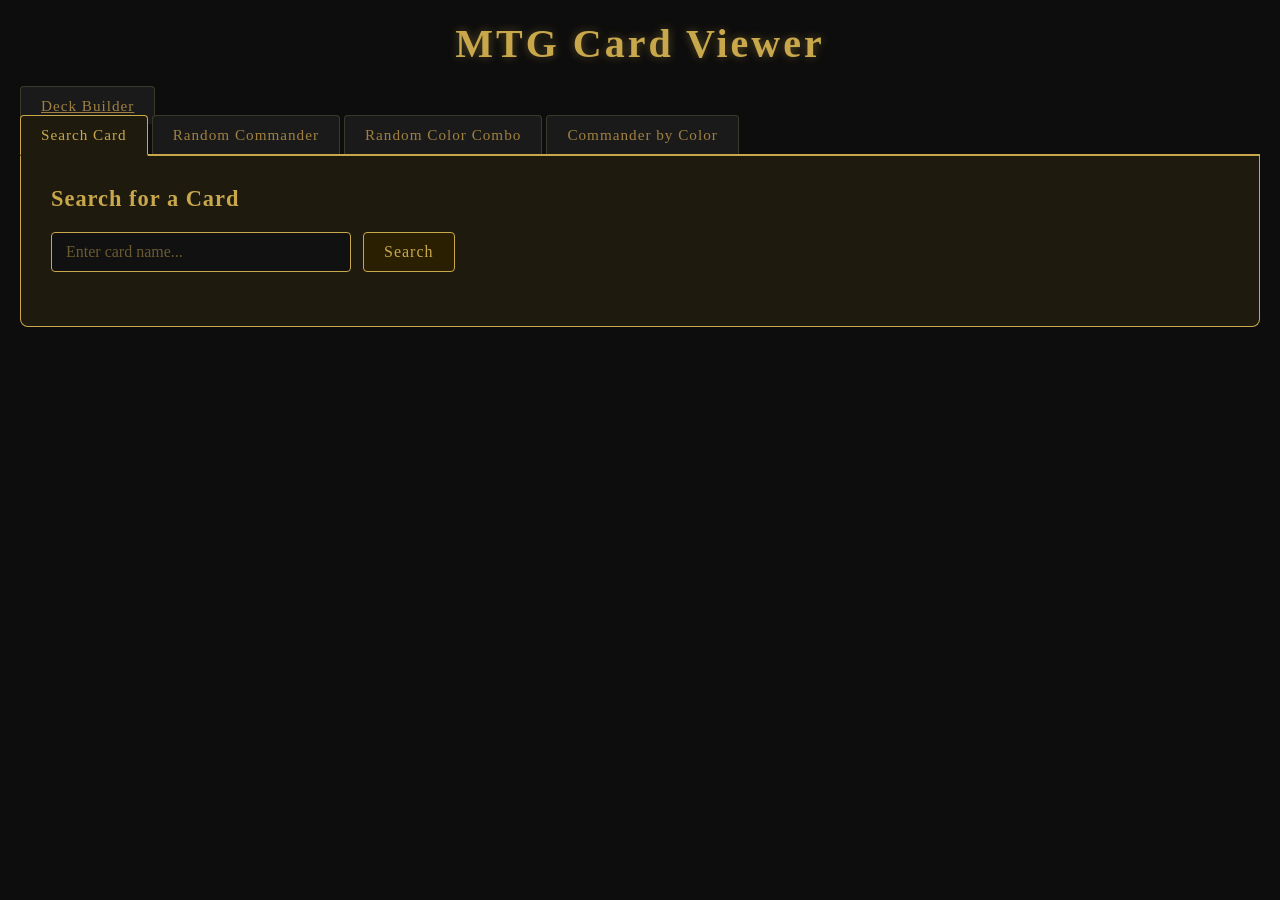
<file: index.html>
<!DOCTYPE html>
<html lang="en">
<head>
    <meta charset="UTF-8">
    <meta name="viewport" content="width=device-width, initial-scale=1.0">
    <title>MTG Card Viewer</title>
    <link rel="stylesheet" href="style.css">
</head>
<body>

    <h1>MTG Card Viewer</h1>

    <a href="Deck-Builder.html" class="new-page-button">Deck Builder</a>

    <nav class="tabs">
        <button class="tab-btn active" onclick="showTab('search', this)">Search Card</button>
        <button class="tab-btn" onclick="showTab('commander', this)">Random Commander</button>
        <button class="tab-btn" onclick="showTab('colorCombo', this)">Random Color Combo</button>
        <button class="tab-btn" onclick="showTab('commanderByColor', this)">Commander by Color</button>
    </nav>

    <div class="tab-content">

        <div id="search" class="tab-panel active">
            <h2>Search for a Card</h2>
            <input type="text" id="cardName" placeholder="Enter card name...">
            <button onclick="searchCard()">Search</button>
            <div id="searchResult" class="result"></div>
        </div>

        <div id="commander" class="tab-panel">
            <h2>Random Commander</h2>
            <button onclick="randomCommander()">Get Random Commander</button>
            <div id="commanderResult" class="result"></div>
        </div>

        <div id="colorCombo" class="tab-panel">
            <h2>Random Color Combo</h2>
            <button onclick="randomColorCombo()">Roll Color Combo</button>
            <div id="colorResult" class="result"></div>
        </div>

        <div id="commanderByColor" class="tab-panel">
            <h2>Commander by Color</h2>
            <input type="text" id="colors" placeholder="Enter colors as letters (ex: WUBRG)...">
            <button onclick="randomCommanderColorCombo()">Search</button>
            <div id="commanderComboResult" class="result"></div>
        </div>

    </div>

    <script src="script.js"></script>
</body>
</html>
</file>
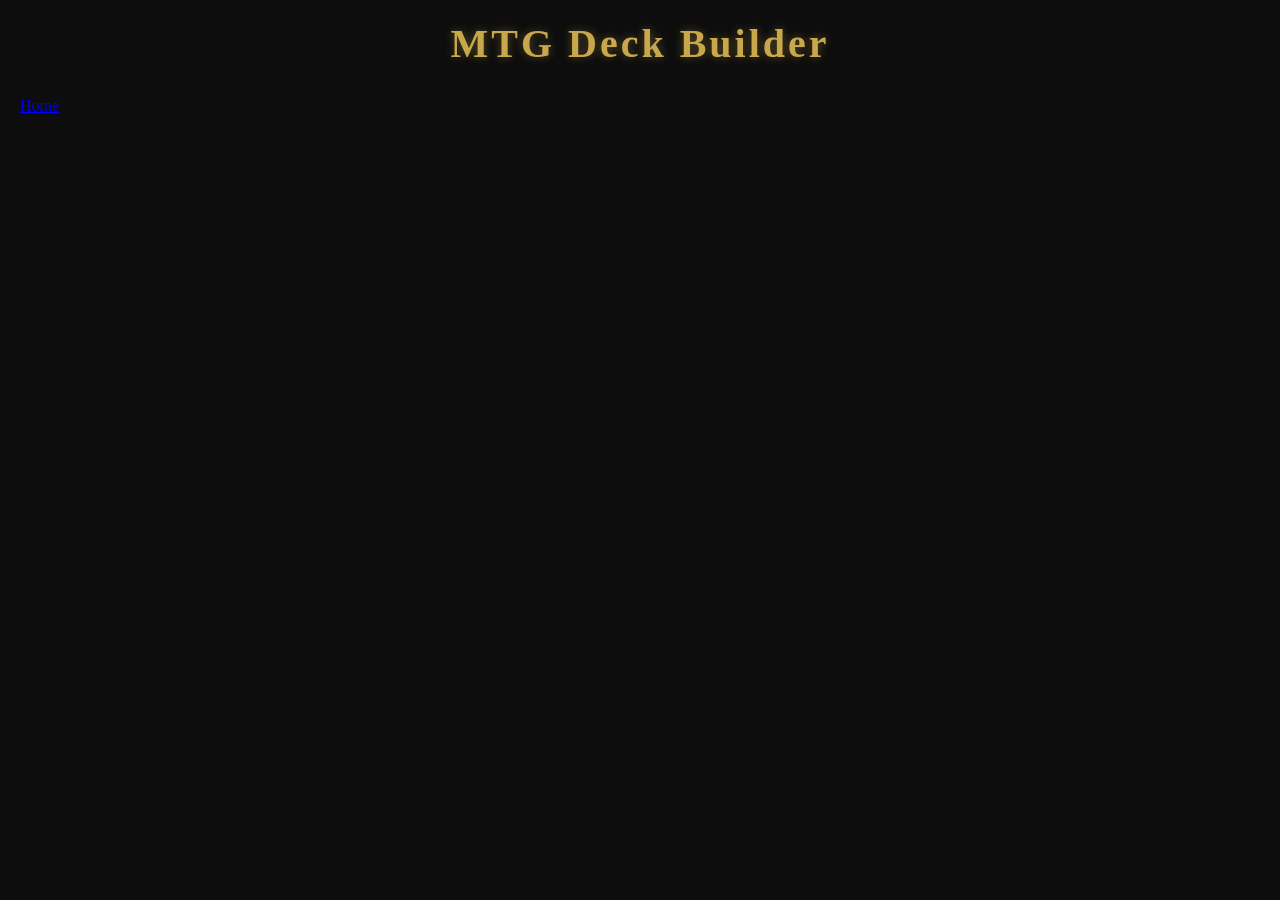
<file: deck-builder.html>
<!DOCTYPE html>
<html lang="en">
<head>
    <meta charset="UTF-8">
    <meta name="viewport" content="width=device-width, initial-scale=1.0">
    <title>MTG Deck Builder</title>
    <link rel="stylesheet" href="style.css">
</head>
<body>

    <h1>MTG Deck Builder</h1>

    <a href="index.html">Home</a>

    <script src="script.js"></script>
</body>
</html>
</file>
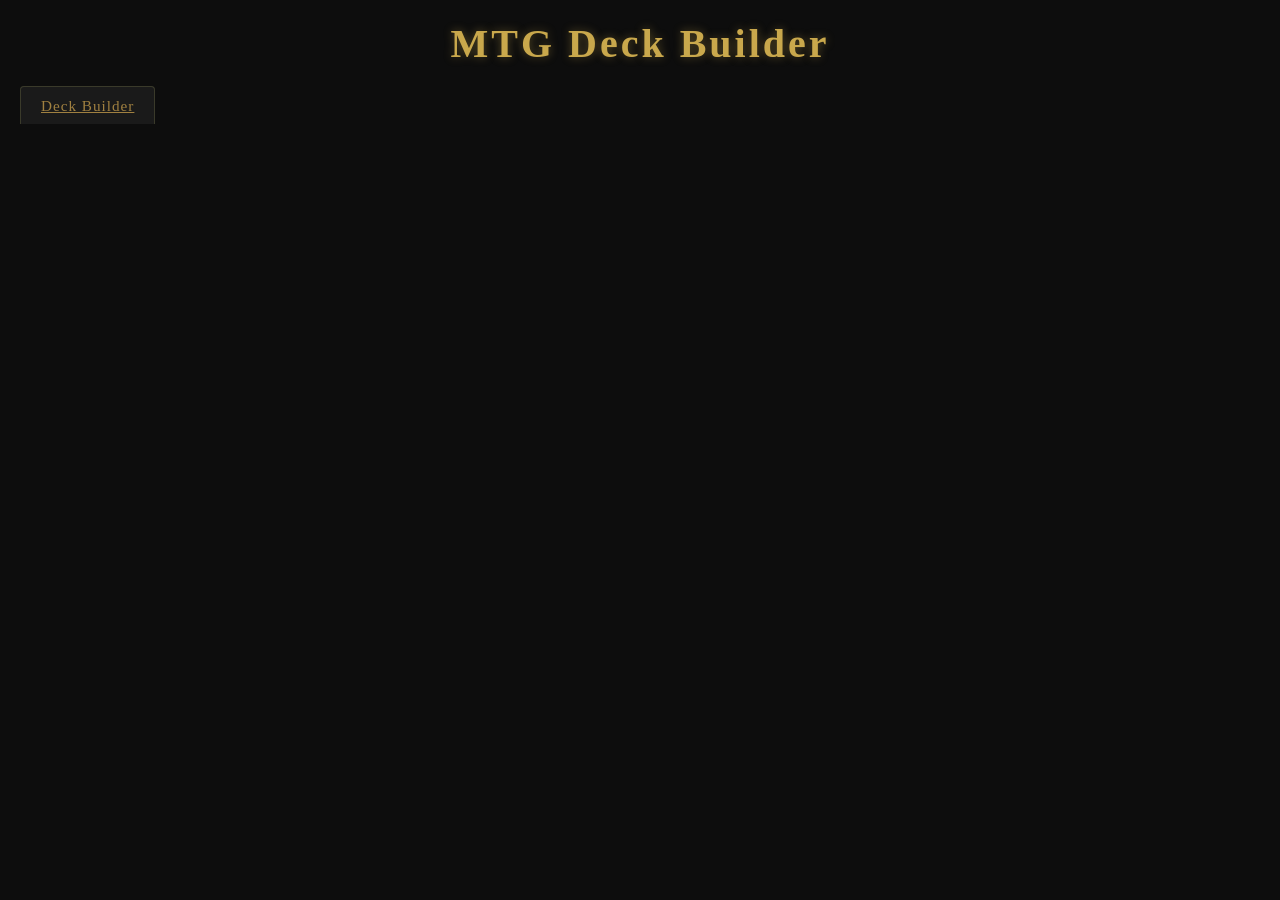
<file: Deck-Builder.html>
<!DOCTYPE html>
<html lang="en">
<head>
    <meta charset="UTF-8">
    <meta name="viewport" content="width=device-width, initial-scale=1.0">
    <title>MTG Deck Builder</title>
    <link rel="stylesheet" href="style.css">
</head>
<body>

    <h1>MTG Deck Builder</h1>

    <a href="index.html" class="new-page-button">Deck Builder</a>

    <script src="script.js"></script>
</body>
</html>
</file>
<file: style.css>
* {
    margin: 0;
    padding: 0;
    box-sizing: border-box;
}

body {
    background-color: #0d0d0d;
    color: #e8d5a3;
    font-family: 'Georgia', serif;
    min-height: 100vh;
    padding: 20px;
}

h1 {
    text-align: center;
    font-size: 2.5rem;
    color: #c9a84c;
    letter-spacing: 3px;
    margin-bottom: 30px;
    text-shadow: 0 0 10px rgba(201, 168, 76, 0.4);
}

h2 {
    color: #c9a84c;
    margin-bottom: 20px;
    font-size: 1.4rem;
    letter-spacing: 1px;
}

/* New Page Buttons */
.new-page-button {
    background: #1a1a1a;
    color: #a08040;
    border: 1px solid #3a3a2a;
    border-bottom: none;
    padding: 10px 20px;
    cursor: pointer;
    font-family: 'Georgia', serif;
    font-size: 0.95rem;
    letter-spacing: 1px;
    transition: background 0.2s, color 0.2s;
    border-radius: 4px 4px 0 0;
}

/* Tabs */
.tabs {
    display: flex;
    gap: 4px;
    border-bottom: 2px solid #c9a84c;
    margin-bottom: 0;
}

.tab-btn {
    background: #1a1a1a;
    color: #a08040;
    border: 1px solid #3a3a2a;
    border-bottom: none;
    padding: 10px 20px;
    cursor: pointer;
    font-family: 'Georgia', serif;
    font-size: 0.95rem;
    letter-spacing: 1px;
    transition: background 0.2s, color 0.2s;
    border-radius: 4px 4px 0 0;
}

.tab-btn:hover {
    background: #2a2a1a;
    color: #e8d5a3;
}

.tab-btn.active {
    background: #1e1a0e;
    color: #c9a84c;
    border-color: #c9a84c;
    border-bottom: 2px solid #1e1a0e;
    margin-bottom: -2px;
}

/* Tab panels */
.tab-content {
    background: #1e1a0e;
    border: 1px solid #c9a84c;
    border-top: none;
    padding: 30px;
    border-radius: 0 0 8px 8px;
}

.tab-panel {
    display: none;
}

.tab-panel.active {
    display: block;
}

/* Inputs and buttons */
input[type="text"] {
    background: #111;
    border: 1px solid #c9a84c;
    color: #e8d5a3;
    padding: 10px 14px;
    font-size: 1rem;
    font-family: 'Georgia', serif;
    border-radius: 4px;
    width: 300px;
    margin-right: 8px;
}

input[type="text"]::placeholder {
    color: #6a5a30;
}

input[type="text"]:focus {
    outline: none;
    border-color: #e8d5a3;
    box-shadow: 0 0 6px rgba(201, 168, 76, 0.3);
}

button {
    background: #2a1f00;
    color: #c9a84c;
    border: 1px solid #c9a84c;
    padding: 10px 20px;
    font-size: 1rem;
    font-family: 'Georgia', serif;
    cursor: pointer;
    border-radius: 4px;
    letter-spacing: 1px;
    transition: background 0.2s, color 0.2s;
}

button:hover {
    background: #c9a84c;
    color: #0d0d0d;
}

/* Results */
.result {
    margin-top: 24px;
}

.result h2 {
    margin-bottom: 10px;
}

.result img {
    border-radius: 12px;
    border: 2px solid #c9a84c;
    box-shadow: 0 0 20px rgba(201, 168, 76, 0.3);
    max-width: 300px;
    margin-top: 10px;
}
</file>
